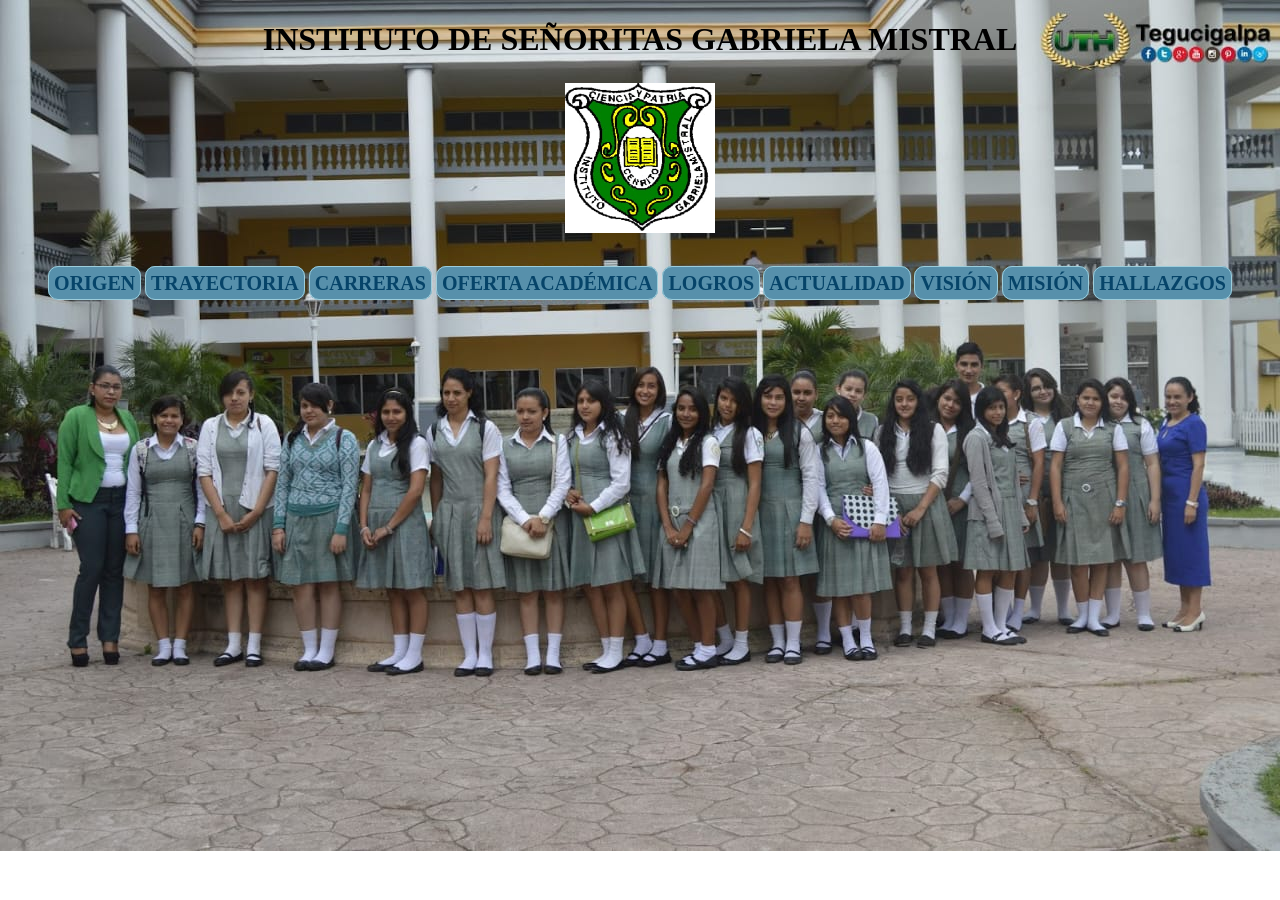
<file: index.html>
<!DOCTYPE html>
<!--
To change this license header, choose License Headers in Project Properties.
To change this template file, choose Tools | Templates
and open the template in the editor.
-->
<html>
    <head>
        <title>Gabriela Mistral</title>
        <meta charset="UTF-8">
        <meta name="viewport" content="width=device-width, initial-scale=1.0">
    </head>
   <body background="Imagenes/alum2.jpeg" style="background-repeat:no-repeat;background-size: cover">
        <div><center><h1>INSTITUTO DE SEÑORITAS GABRIELA MISTRAL</h1></center></div>
        <table width="100%">
            <tr>
                <td align="center">
                    <img src="Imagenes/logo gabi.jpeg" width="150" height="150" align="center">
                </td>
            </tr>
            
        </table>
          <br></br>
        <nav>
            <center>
                <a class="boton_personalizado" href="Origen.html">ORIGEN</A>
                <a class="boton_personalizado" href="Trayectoria.html">TRAYECTORIA</A>
                <a class="boton_personalizado" href="Carreras.html">CARRERAS</A>
                <a class="boton_personalizado" href="Oferta Académica.html">OFERTA ACADÉMICA</A>
                <a class="boton_personalizado" href="Logros.html">LOGROS</A>
                <a class="boton_personalizado" href="Actualidad.html">ACTUALIDAD</A>
                <a class="boton_personalizado" href="Visión.html">VISIÓN</A>
                <a class="boton_personalizado" href="Misión.html">MISIÓN</A>
                <a class="boton_personalizado" href="Hallazgos.html">HALLAZGOS</A>
                <link href="Boton.css" rel="stylesheet" type="text/css"/>
            </center>
        </nav>
    </body>
</html>
</file>
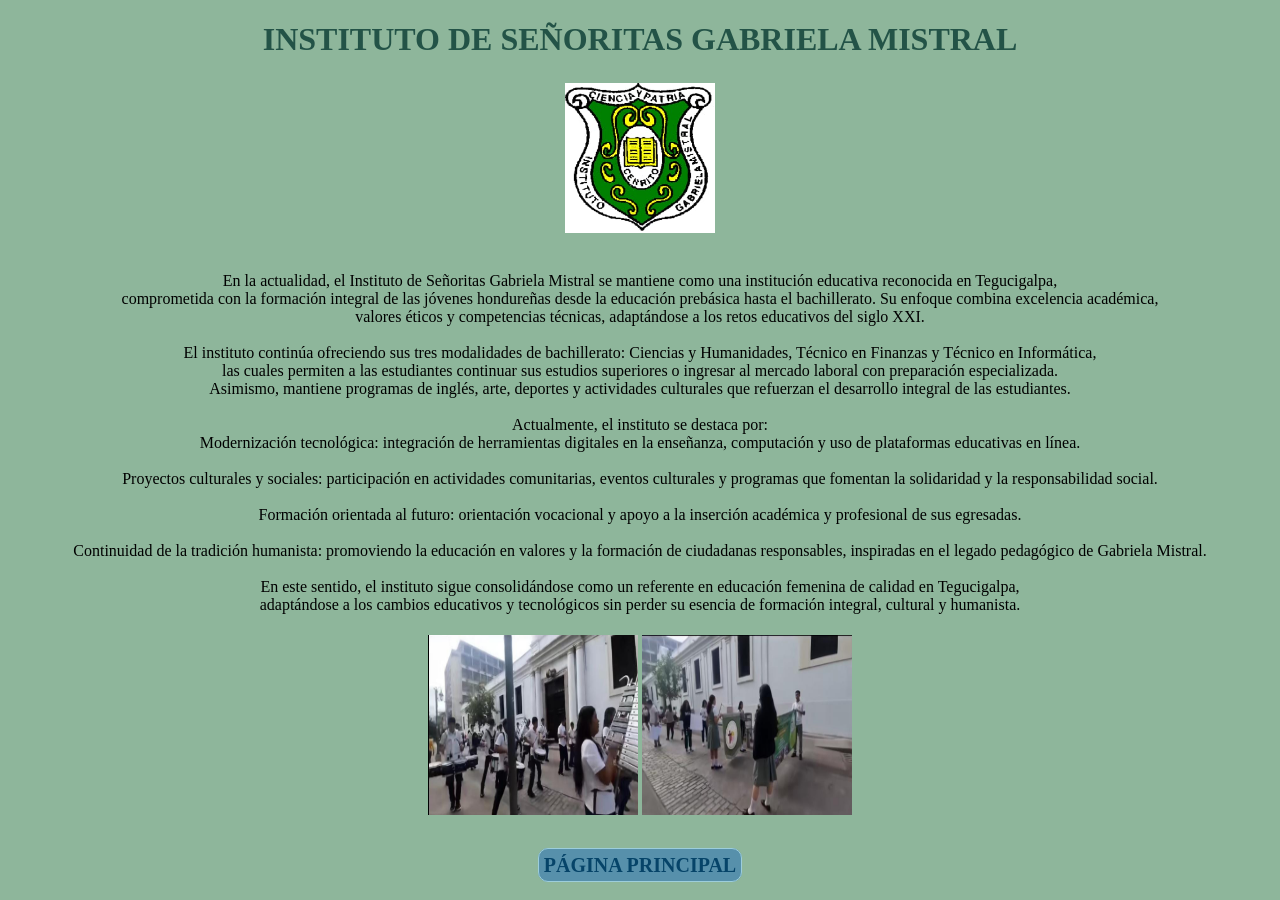
<file: Actualidad.html>
<!DOCTYPE html>
<!--
To change this license header, choose License Headers in Project Properties.
To change this template file, choose Tools | Templates
and open the template in the editor.
-->
<html>
    <head>
        <title>Gabriela Mistral</title>
        <meta charset="UTF-8">
        <meta name="viewport" content="width=device-width, initial-scale=1.0">
    </head>
    <body bgcolor=#8eb69b>
        <div><center><h1><font color=#235347>INSTITUTO DE SEÑORITAS GABRIELA MISTRAL</font></h1></center></div>
         <table width="100%">
            <tr>
                <td align="center">
                    <img src="Imagenes/logo gabi.jpeg" width="150" height="150" align="center">
                </td>
            </tr>
            
        </table>
        <br></br>
        <div><center>En la actualidad, el Instituto de Señoritas Gabriela Mistral se mantiene como una institución educativa reconocida en Tegucigalpa,<br>
                comprometida con la formación integral de las jóvenes hondureñas desde la educación prebásica hasta el bachillerato. Su enfoque combina excelencia académica,<br>
                valores éticos y competencias técnicas, adaptándose a los retos educativos del siglo XXI.<br></br>

                El instituto continúa ofreciendo sus tres modalidades de bachillerato: Ciencias y Humanidades, Técnico en Finanzas y Técnico en Informática,<br>
                las cuales permiten a las estudiantes continuar sus estudios superiores o ingresar al mercado laboral con preparación especializada.<br>
                Asimismo, mantiene programas de inglés, arte, deportes y actividades culturales que refuerzan el desarrollo integral de las estudiantes.<br></br>

                Actualmente, el instituto se destaca por:<br>

                Modernización tecnológica: integración de herramientas digitales en la enseñanza, computación y uso de plataformas educativas en línea.<br></br>

                Proyectos culturales y sociales: participación en actividades comunitarias, eventos culturales y programas que fomentan la solidaridad y la responsabilidad social.<br></br>

                Formación orientada al futuro: orientación vocacional y apoyo a la inserción académica y profesional de sus egresadas.<br></br>

                Continuidad de la tradición humanista: promoviendo la educación en valores y la formación de ciudadanas responsables, inspiradas en el legado pedagógico de Gabriela Mistral.<br></br>


                En este sentido, el instituto sigue consolidándose como un referente en educación femenina de calidad en Tegucigalpa,<br>
                adaptándose a los cambios educativos y tecnológicos sin perder su esencia de formación integral, cultural y humanista.</center><br></div>
   

         <table width="100%">
            <tr>
                <td align="center">
                    <img src="Imagenes/alum7.jpeg" width="210" height="180" align="center">
                    <img src="Imagenes/alum8.jpeg" width="210" height="180" align="center">
                </td>
            </tr>
            
        </table>
         <br></br>
        <nav>
            <center>
                <a class="boton_personalizado" href="index.html">PÁGINA PRINCIPAL</A>
                  <link href="Boton.css" rel="stylesheet" type="text/css"/>
            </center>
        </nav>
    </body>
</html>
</file>
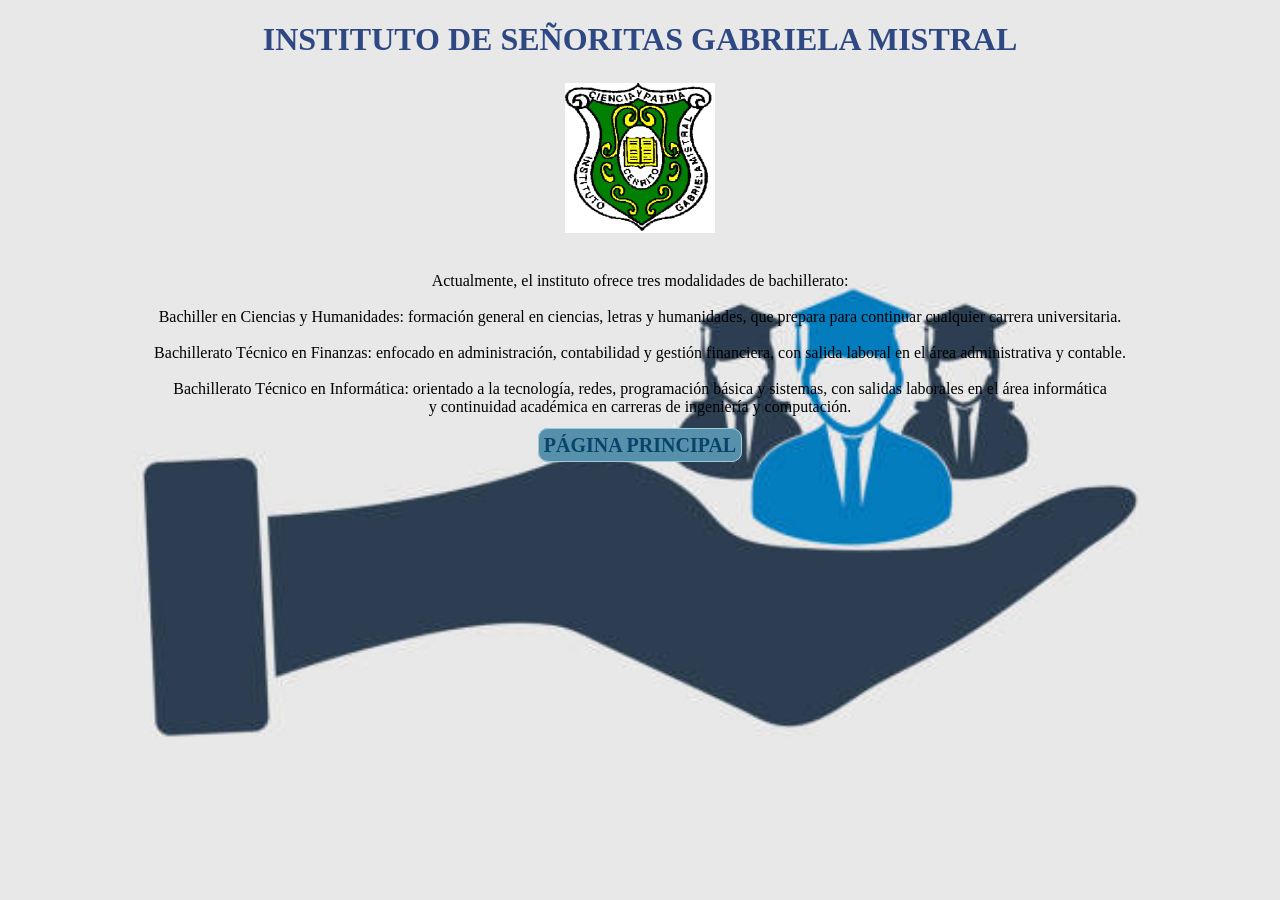
<file: Carreras.html>
<!DOCTYPE html>
<!--
To change this license header, choose License Headers in Project Properties.
To change this template file, choose Tools | Templates
and open the template in the editor.
-->
<html>
    <head>
        <title>Gabriela Mistral</title>
        <meta charset="UTF-8">
        <meta name="viewport" content="width=device-width, initial-scale=1.0">
    </head>
    <body background="Imagenes/carre.jpeg" style="background-repeat:no-repeat;background-size: cover">
        <div><center><h1><font color=#2d4882>INSTITUTO DE SEÑORITAS GABRIELA MISTRAL</font></h1></center></div>
         <table width="100%">
            <tr>
                <td align="center">
                    <img src="Imagenes/logo gabi.jpeg" width="150" height="150" align="center">
                </td>
            </tr>
            
        </table>
        <br></br>
        <div><center>Actualmente, el instituto ofrece tres modalidades de bachillerato:<br></br>

                    Bachiller en Ciencias y Humanidades: formación general en ciencias, letras y humanidades, que prepara para continuar cualquier carrera universitaria.<br></br>

                    Bachillerato Técnico en Finanzas: enfocado en administración, contabilidad y gestión financiera, con salida laboral en el área administrativa y contable.<br></br>

                    Bachillerato Técnico en Informática: orientado a la tecnología, redes, programación básica y sistemas,
                    con salidas laborales en el área informática<br> y continuidad académica en carreras de ingeniería y computación.</center><br></div>
   

        <nav>
            <center>
                <a class="boton_personalizado" href="index.html">PÁGINA PRINCIPAL</A>
                  <link href="Boton.css" rel="stylesheet" type="text/css"/>
            </center>
        </nav>
    </body>
</html>
</file>
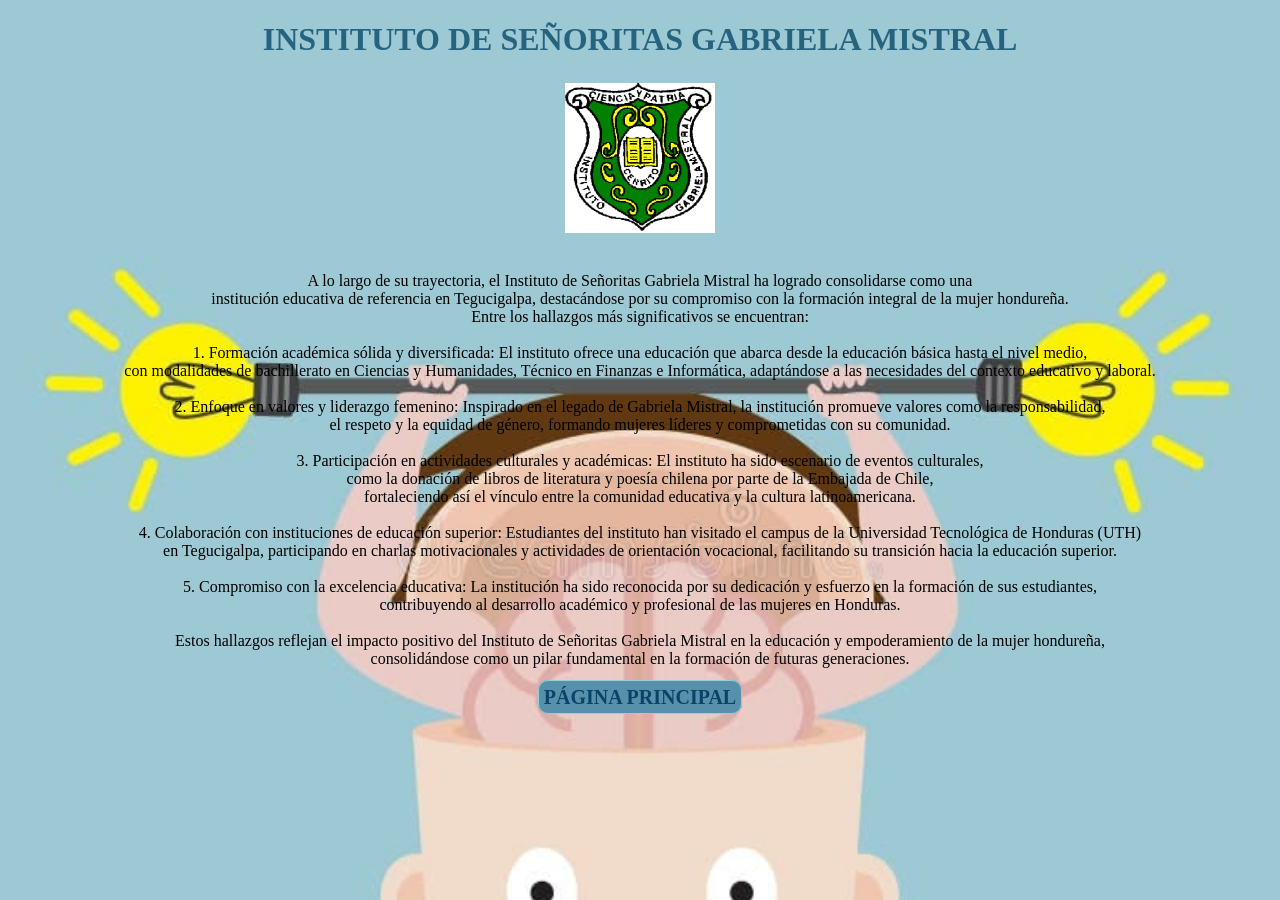
<file: Hallazgos.html>
<!DOCTYPE html>
<!--
To change this license header, choose License Headers in Project Properties.
To change this template file, choose Tools | Templates
and open the template in the editor.
-->
<html>
    <head>
        <title>Gabriela Mistral</title>
        <meta charset="UTF-8">
        <meta name="viewport" content="width=device-width, initial-scale=1.0">
    </head>
    <body background="Imagenes/hallas.jpeg" style="background-repeat:no-repeat;background-size: cover">
        <div><center><h1><font color=#26637f>INSTITUTO DE SEÑORITAS GABRIELA MISTRAL</font></h1></center></div>
         <table width="100%">
            <tr>
                <td align="center">
                    <img src="Imagenes/logo gabi.jpeg" width="150" height="150" align="center">
                </td>
            </tr>
            
        </table>
        <br></br>
        <div><center>A lo largo de su trayectoria, el Instituto de Señoritas Gabriela Mistral ha logrado consolidarse como una<br>
                institución educativa de referencia en Tegucigalpa, destacándose por su compromiso con la formación integral de la mujer hondureña.<br>
                Entre los hallazgos más significativos se encuentran:<br></br>

                1. Formación académica sólida y diversificada: El instituto ofrece una educación que abarca desde la educación básica hasta el nivel medio,<br>
                con modalidades de bachillerato en Ciencias y Humanidades, Técnico en Finanzas e Informática, adaptándose a las necesidades del contexto educativo y laboral.<br></br>


                2. Enfoque en valores y liderazgo femenino: Inspirado en el legado de Gabriela Mistral, la institución promueve valores como la responsabilidad,<br>
                el respeto y la equidad de género, formando mujeres líderes y comprometidas con su comunidad.<br></br>


                3. Participación en actividades culturales y académicas: El instituto ha sido escenario de eventos culturales,<br>
                como la donación de libros de literatura y poesía chilena por parte de la Embajada de Chile,<br>
                fortaleciendo así el vínculo entre la comunidad educativa y la cultura latinoamericana.<br></br>


                4. Colaboración con instituciones de educación superior: Estudiantes del instituto han visitado el campus de la Universidad Tecnológica de Honduras (UTH)<br>
                en Tegucigalpa, participando en charlas motivacionales y actividades de orientación vocacional, facilitando su transición hacia la educación superior.<br></br> 


                5. Compromiso con la excelencia educativa: La institución ha sido reconocida por su dedicación y esfuerzo en la formación de sus estudiantes,<br>
                contribuyendo al desarrollo académico y profesional de las mujeres en Honduras.<br></br> 



                Estos hallazgos reflejan el impacto positivo del Instituto de Señoritas Gabriela Mistral en la educación y empoderamiento de la mujer hondureña,<br>
                consolidándose como un pilar fundamental en la formación de futuras generaciones.</center><br></div>
   

        <nav>
            <center>
                <a class="boton_personalizado" href="index.html">PÁGINA PRINCIPAL</A>
                  <link href="Boton.css" rel="stylesheet" type="text/css"/>
            </center>
        </nav>
    </body>
</html>
</file>
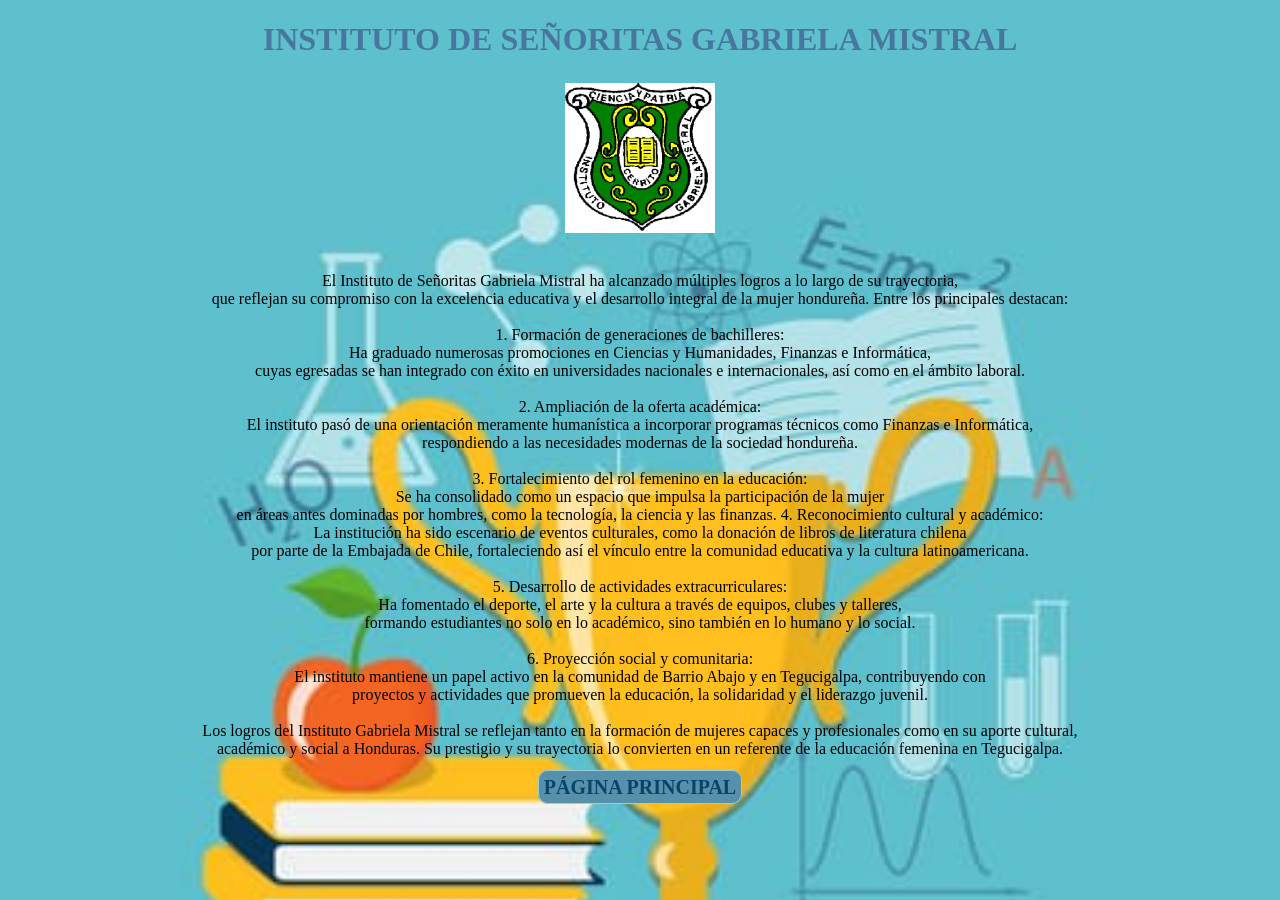
<file: Logros.html>
<!DOCTYPE html>
<!--
To change this license header, choose License Headers in Project Properties.
To change this template file, choose Tools | Templates
and open the template in the editor.
-->
<html>
    <head>
        <title>Gabriela Mistral</title>
        <meta charset="UTF-8">
        <meta name="viewport" content="width=device-width, initial-scale=1.0">
    </head>
   <body background="Imagenes/log.jpeg" style="background-repeat:no-repeat;background-size: cover">
        <div><center><h1><font color=#49769f>INSTITUTO DE SEÑORITAS GABRIELA MISTRAL</font></h1></center></div>
         <table width="100%">
            <tr>
                <td align="center">
                    <img src="Imagenes/logo gabi.jpeg" width="150" height="150" align="center">
                </td>
            </tr>
            
        </table>
        <br></br>
        <div><center>El Instituto de Señoritas Gabriela Mistral ha alcanzado múltiples logros a lo largo de su trayectoria,<br>
                que reflejan su compromiso con la excelencia educativa y el desarrollo integral de la mujer hondureña. Entre los principales destacan:<br></br>

                1. Formación de generaciones de bachilleres:<br>

                Ha graduado numerosas promociones en Ciencias y Humanidades, Finanzas e Informática,<br>
                cuyas egresadas se han integrado con éxito en universidades nacionales e internacionales, así como en el ámbito laboral.<br></br>



                2. Ampliación de la oferta académica:<br>

                El instituto pasó de una orientación meramente humanística a incorporar programas técnicos como Finanzas e Informática,<br>
                respondiendo a las necesidades modernas de la sociedad hondureña.<br></br>



                3. Fortalecimiento del rol femenino en la educación:<br>

                Se ha consolidado como un espacio que impulsa la participación de la mujer<br>
                en áreas antes dominadas por hombres, como la tecnología, la ciencia y las finanzas.



                4. Reconocimiento cultural y académico:<br>

                La institución ha sido escenario de eventos culturales, como la donación de libros de literatura chilena<br>
                por parte de la Embajada de Chile, fortaleciendo así el vínculo entre la comunidad educativa y la cultura latinoamericana.<br></br>



                5. Desarrollo de actividades extracurriculares:<br>

                Ha fomentado el deporte, el arte y la cultura a través de equipos, clubes y talleres,<br>
                formando estudiantes no solo en lo académico, sino también en lo humano y lo social.<br></br>



                6. Proyección social y comunitaria:<br>

                El instituto mantiene un papel activo en la comunidad de Barrio Abajo y en Tegucigalpa, contribuyendo con<br>
                proyectos y actividades que promueven la educación, la solidaridad y el liderazgo juvenil.<br></br>


                Los logros del Instituto Gabriela Mistral se reflejan tanto en la formación de mujeres capaces y profesionales como en su aporte cultural,<br>
                académico y social a Honduras. Su prestigio y su trayectoria lo convierten en un referente de la educación femenina en Tegucigalpa.</center><br></div>
   

        <nav>
            <center>
                <a class="boton_personalizado" href="index.html">PÁGINA PRINCIPAL</A>
                  <link href="Boton.css" rel="stylesheet" type="text/css"/>
            </center>
        </nav>
    </body>
</html>
</file>
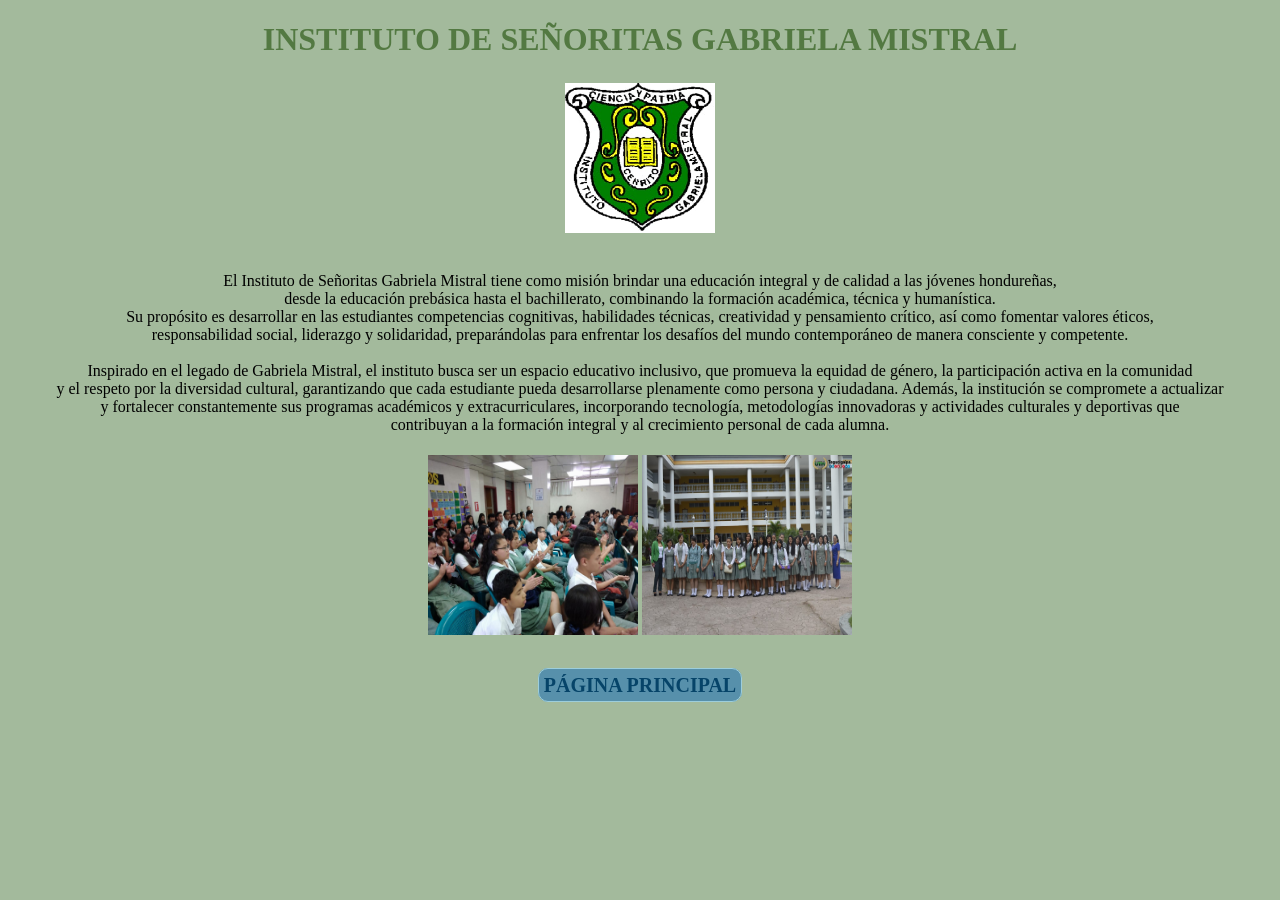
<file: Misión.html>
<!DOCTYPE html>
<!--
To change this license header, choose License Headers in Project Properties.
To change this template file, choose Tools | Templates
and open the template in the editor.
-->
<html>
    <head>
        <title>Gabriela Mistral</title>
        <meta charset="UTF-8">
        <meta name="viewport" content="width=device-width, initial-scale=1.0">
    </head>
    <body bgcolor=#a3ba9c>
        <div><center><h1><font color=#537942>INSTITUTO DE SEÑORITAS GABRIELA MISTRAL</font></h1></center></div>
         <table width="100%">
            <tr>
                <td align="center">
                    <img src="Imagenes/logo gabi.jpeg" width="150" height="150" align="center">
                </td>
            </tr>
            
        </table>
        <br></br>
        <div><center>El Instituto de Señoritas Gabriela Mistral tiene como misión brindar una educación integral y de calidad a las jóvenes hondureñas,<br>
                desde la educación prebásica hasta el bachillerato, combinando la formación académica, técnica y humanística.<br>
                Su propósito es desarrollar en las estudiantes competencias cognitivas, habilidades técnicas, creatividad y pensamiento crítico, así como fomentar valores éticos,<br>
                responsabilidad social, liderazgo y solidaridad, preparándolas para enfrentar los desafíos del mundo contemporáneo de manera consciente y competente.<br></br>

                Inspirado en el legado de Gabriela Mistral, el instituto busca ser un espacio educativo inclusivo, que promueva la equidad de género, la participación activa en la comunidad<br>
                y el respeto por la diversidad cultural, garantizando que cada estudiante pueda desarrollarse plenamente como persona y ciudadana. Además, la institución se compromete a actualizar <br>
                y fortalecer constantemente sus programas académicos y extracurriculares, incorporando tecnología, metodologías innovadoras y actividades culturales y deportivas que<br> 
                contribuyan a la formación integral y al crecimiento personal de cada alumna.</center><br></div>
   

         <table width="100%">
            <tr>
                <td align="center">
                    <img src="Imagenes/alum5.jpeg" width="210" height="180" align="center">
                    <img src="Imagenes/alum2.jpeg" width="210" height="180" align="center">
                </td>
            </tr>
            
        </table>
         <br></br>
        <nav>
            <center>
                <a class="boton_personalizado" href="index.html">PÁGINA PRINCIPAL</A>
                  <link href="Boton.css" rel="stylesheet" type="text/css"/>
            </center>
        </nav>
    </body>
</html>
</file>
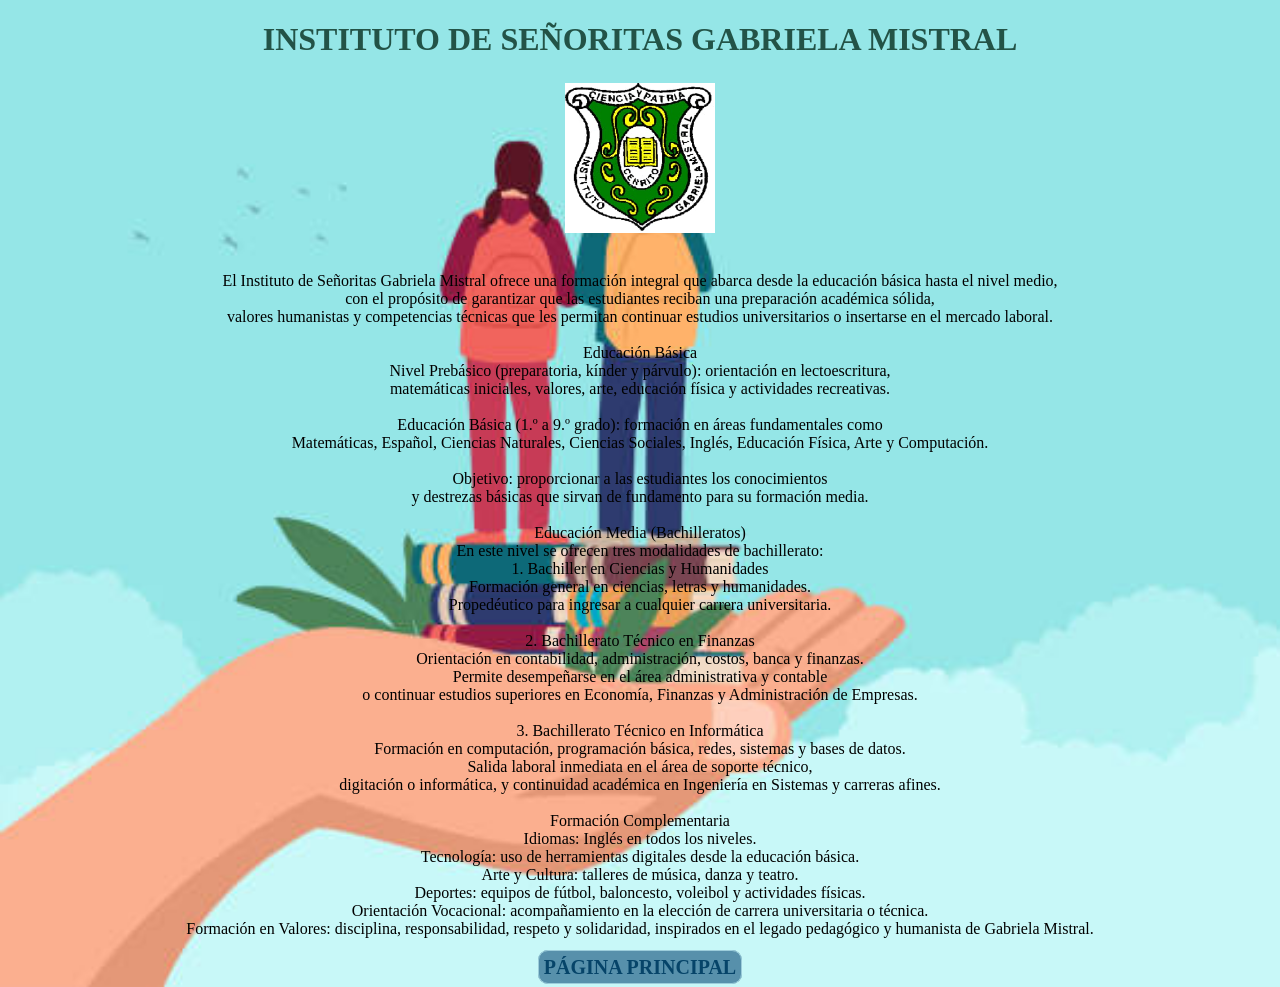
<file: Oferta Académica.html>
<!DOCTYPE html>
<!--
To change this license header, choose License Headers in Project Properties.
To change this template file, choose Tools | Templates
and open the template in the editor.
-->
<html>
    <head>
        <title>Gabriela Mistral</title>
        <meta charset="UTF-8">
        <meta name="viewport" content="width=device-width, initial-scale=1.0">
    </head>
   <body background="Imagenes/ofer.jpeg" style="background-repeat:no-repeat;background-size: cover">
        <div><center><h1><font color=#235347>INSTITUTO DE SEÑORITAS GABRIELA MISTRAL</font></h1></center></div>
         <table width="100%">
            <tr>
                <td align="center">
                    <img src="Imagenes/logo gabi.jpeg" width="150" height="150" align="center">
                </td>
            </tr>
            
        </table>
        <br></br>
        <div><center>El Instituto de Señoritas Gabriela Mistral ofrece una formación integral que abarca desde la educación básica hasta el nivel medio,<br>
                con el propósito de garantizar que las estudiantes reciban una preparación académica sólida,<br>
                valores humanistas y competencias técnicas que les permitan continuar estudios universitarios o insertarse en el mercado laboral.<br></br>  


                Educación Básica<br>

                Nivel Prebásico (preparatoria, kínder y párvulo): orientación en lectoescritura,<br>
                matemáticas iniciales, valores, arte, educación física y actividades recreativas.<br></br>  

                Educación Básica (1.º a 9.º grado): formación en áreas fundamentales como<br>
                Matemáticas, Español, Ciencias Naturales, Ciencias Sociales, Inglés, Educación Física, Arte y Computación.<br></br>  

                Objetivo: proporcionar a las estudiantes los conocimientos<br> y destrezas básicas que sirvan de fundamento para su formación media.<br></br>  

                Educación Media (Bachilleratos)<br>         

                En este nivel se ofrecen tres modalidades de bachillerato:<br>

                1. Bachiller en Ciencias y Humanidades<br>

                Formación general en ciencias, letras y humanidades.<br>

                Propedéutico para ingresar a cualquier carrera universitaria.<br></br>  

                2. Bachillerato Técnico en Finanzas<br>

                Orientación en contabilidad, administración, costos, banca y finanzas.<br>

                Permite desempeñarse en el área administrativa y contable<br> o continuar estudios superiores en Economía, Finanzas y Administración de Empresas.<br></br>  

                3. Bachillerato Técnico en Informática<br>              

                Formación en computación, programación básica, redes, sistemas y bases de datos.<br>

                Salida laboral inmediata en el área de soporte técnico,<br> digitación o informática, y continuidad académica en Ingeniería en Sistemas y carreras afines.<br></br>  

                Formación Complementaria<br>

                Idiomas: Inglés en todos los niveles.<br>

                Tecnología: uso de herramientas digitales desde la educación básica.<br>

                Arte y Cultura: talleres de música, danza y teatro.<br>

                Deportes: equipos de fútbol, baloncesto, voleibol y actividades físicas.<br>

                Orientación Vocacional: acompañamiento en la elección de carrera universitaria o técnica.<br>

                Formación en Valores: disciplina, responsabilidad, respeto y solidaridad, inspirados en el legado pedagógico y humanista de Gabriela Mistral.</center><br></div>
   
        
        <nav>
            <center>
                <a class="boton_personalizado" href="index.html">PÁGINA PRINCIPAL</A>
                  <link href="Boton.css" rel="stylesheet" type="text/css"/>
            </center>
        </nav>
    </body>
</html>
</file>
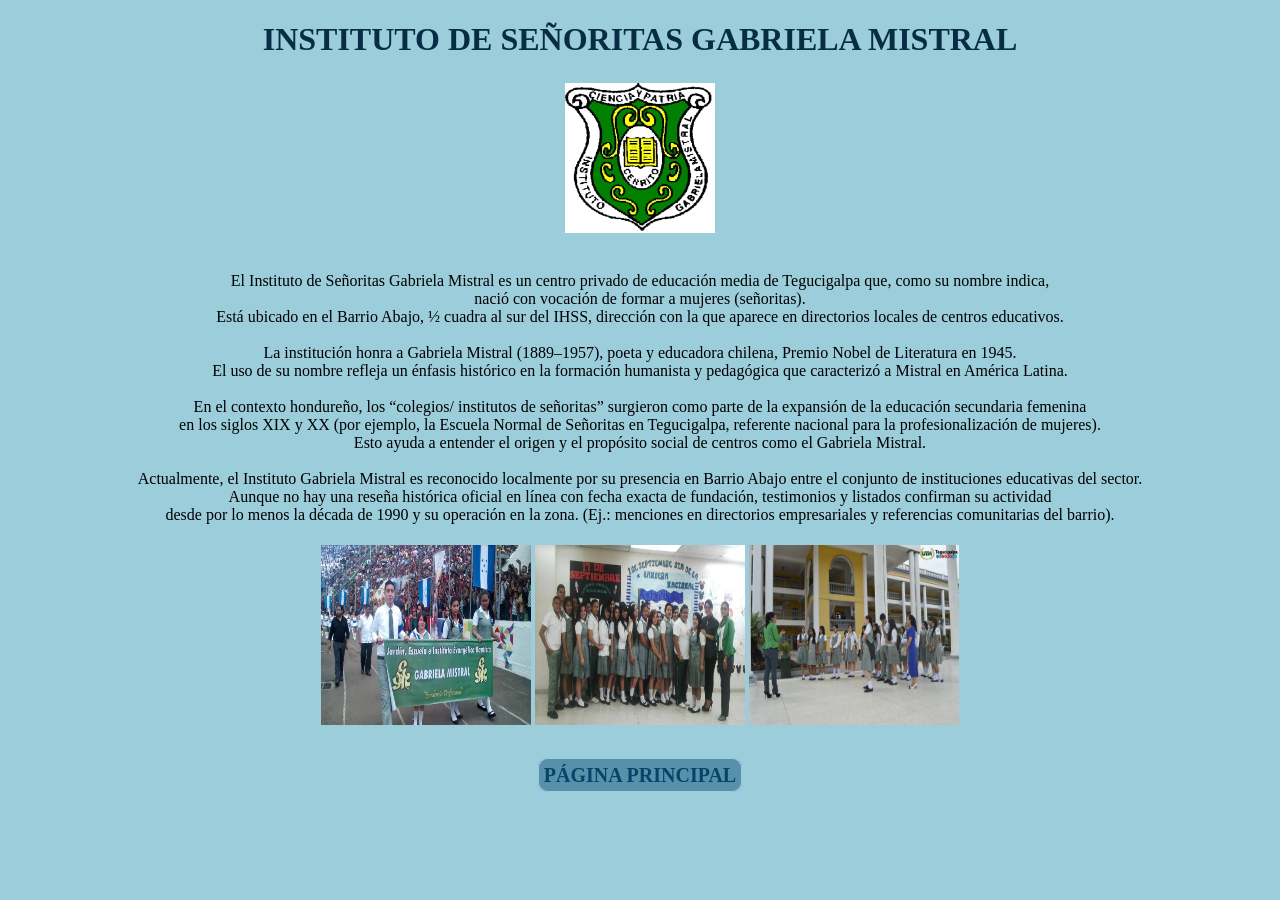
<file: Origen.html>
<!DOCTYPE html>
<!--
To change this license header, choose License Headers in Project Properties.
To change this template file, choose Tools | Templates
and open the template in the editor.
-->
<html>
    <head>
        <title>Gabriela Mistral</title>
        <meta charset="UTF-8">
        <meta name="viewport" content="width=device-width, initial-scale=1.0">
    </head>
    <body bgcolor=#9ccddb>
        <div><center><h1><font color=#072d44>INSTITUTO DE SEÑORITAS GABRIELA MISTRAL</font></h1></center></div>
         <table width="100%">
            <tr>
                <td align="center">
                    <img src="Imagenes/logo gabi.jpeg" width="150" height="150" align="center">
                </td>
            </tr>
            
        </table>
        <br></br>
        <div><center>El Instituto de Señoritas Gabriela Mistral es un centro privado de educación media de Tegucigalpa que, como su nombre indica,<br> nació con vocación de formar a mujeres (señoritas).<br>
                Está ubicado en el Barrio Abajo, ½ cuadra al sur del IHSS, dirección con la que aparece en directorios locales de centros educativos.<br></br>

                La institución honra a Gabriela Mistral (1889–1957), poeta y educadora chilena, Premio Nobel de Literatura en 1945.<br> 
                El uso de su nombre refleja un énfasis histórico en la formación humanista y pedagógica que caracterizó a Mistral en América Latina.<br></br> 

                En el contexto hondureño, los “colegios/ institutos de señoritas” surgieron como parte de la expansión de la educación secundaria femenina<br> en los siglos XIX y XX 
                (por ejemplo, la Escuela Normal de Señoritas en Tegucigalpa, referente nacional para la profesionalización de mujeres).<br> 
                Esto ayuda a entender el origen y el propósito social de centros como el Gabriela Mistral.<br></br>  

                Actualmente, el Instituto Gabriela Mistral es reconocido localmente por su presencia en Barrio Abajo entre el conjunto de instituciones educativas del sector.<br>
                Aunque no hay una reseña histórica oficial en línea con fecha exacta de fundación, testimonios y listados confirman su actividad<br> desde por lo menos la década de 1990 y su operación en la zona. 
                (Ej.: menciones en directorios empresariales y referencias comunitarias del barrio).</center><br></div>
   
        
         <table width="100%">
            <tr>
                <td align="center">
                    <img src="Imagenes/desfi.jpeg" width="210" height="180" align="center">
                    <img src="Imagenes/alum1.jpeg" width="210" height="180" align="center">
                    <img src="Imagenes/alum3.jpeg" width="210" height="180" align="center">
                </td>
            </tr>
            
        </table>
         <br></br>
        <nav>
            <center>
                <a class="boton_personalizado" href="index.html">PÁGINA PRINCIPAL</A>
                  <link href="Boton.css" rel="stylesheet" type="text/css"/>
            </center>
        </nav>
    </body>
</html>
</file>
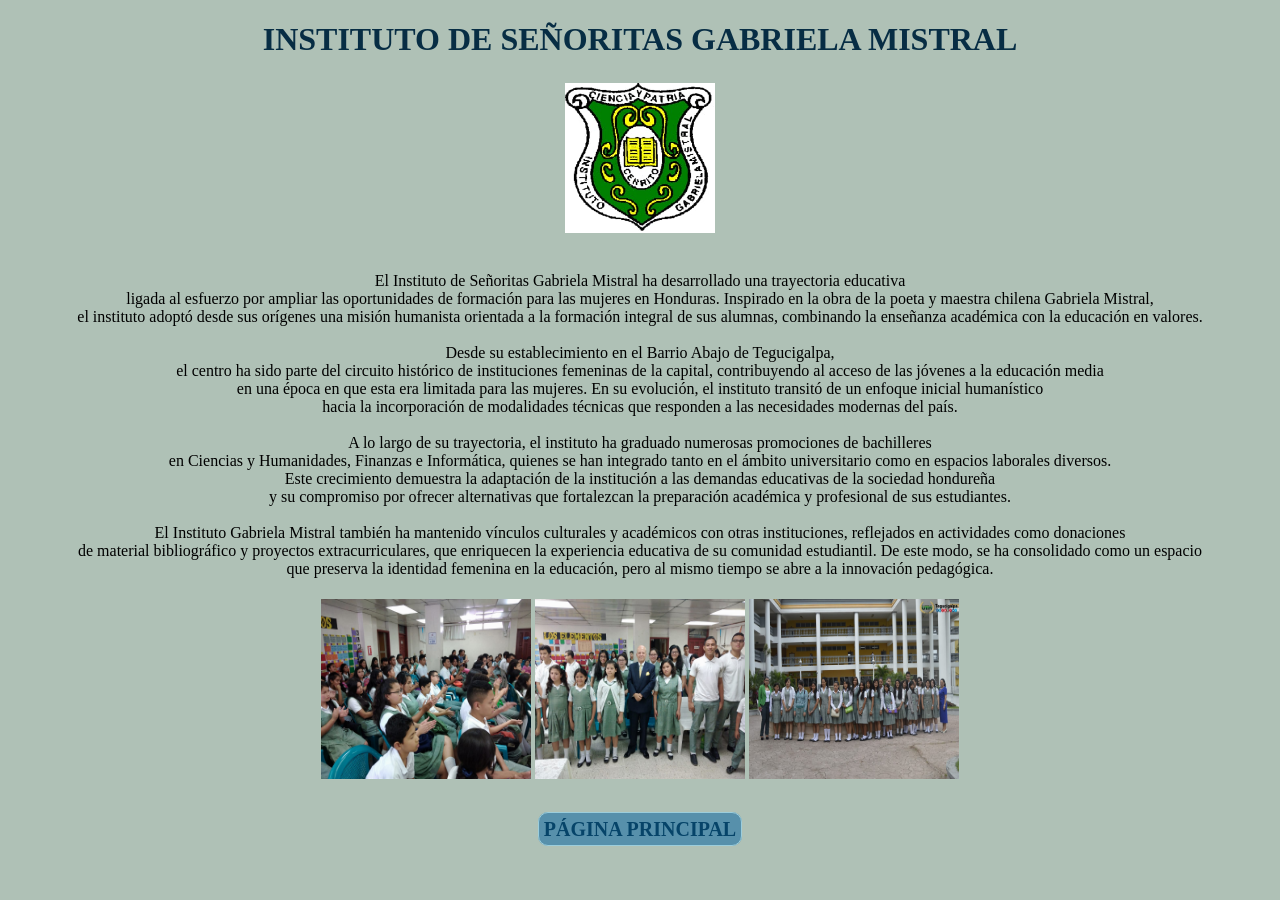
<file: Trayectoria.html>
<!DOCTYPE html>
<!--
To change this license header, choose License Headers in Project Properties.
To change this template file, choose Tools | Templates
and open the template in the editor.
-->
<html>
    <head>
        <title>Gabriela Mistral</title>
        <meta charset="UTF-8">
        <meta name="viewport" content="width=device-width, initial-scale=1.0">
    </head>
    <body bgcolor=#afc1b6>
        <div><center><h1><font color=#072d44>INSTITUTO DE SEÑORITAS GABRIELA MISTRAL</font></h1></center></div>
         <table width="100%">
            <tr>
                <td align="center">
                    <img src="Imagenes/logo gabi.jpeg" width="150" height="150" align="center">
                </td>
            </tr>
            
        </table>
        <br></br>
        <div><center>El Instituto de Señoritas Gabriela Mistral ha desarrollado una trayectoria educativa<br> ligada al esfuerzo por ampliar las oportunidades de formación para las mujeres en Honduras. 
                Inspirado en la obra de la poeta y maestra chilena Gabriela Mistral,<br> el instituto adoptó desde sus orígenes una misión humanista orientada a la formación integral de sus alumnas, 
                combinando la enseñanza académica con la educación en valores.<br></br>

                Desde su establecimiento en el Barrio Abajo de Tegucigalpa,<br> el centro ha sido parte del circuito histórico de instituciones femeninas de la capital,
                contribuyendo al acceso de las jóvenes a la educación media<br> en una época en que esta era limitada para las mujeres.
                En su evolución, el instituto transitó de un enfoque inicial humanístico<br> hacia la incorporación de modalidades técnicas que responden a las necesidades modernas del país.<br></br>

                A lo largo de su trayectoria, el instituto ha graduado numerosas promociones de bachilleres<br> en Ciencias y Humanidades, Finanzas e Informática,
                quienes se han integrado tanto en el ámbito universitario como en espacios laborales diversos.<br> Este crecimiento demuestra la adaptación de la institución
                a las demandas educativas de la sociedad hondureña<br> y su compromiso por ofrecer alternativas que fortalezcan la preparación académica y profesional de sus estudiantes.<br></br>

                El Instituto Gabriela Mistral también ha mantenido vínculos culturales y académicos con otras instituciones,
                reflejados en actividades como donaciones<br> de material bibliográfico y proyectos extracurriculares, que enriquecen la experiencia educativa de su comunidad estudiantil.
                De este modo, se ha consolidado como un espacio<br> que preserva la identidad femenina en la educación, pero al mismo tiempo se abre a la innovación pedagógica.</center><br></div>
   
         <table width="100%">
            <tr>
                <td align="center">
                    <img src="Imagenes/alum5.jpeg" width="210" height="180" align="center">
                    <img src="Imagenes/alum6.jpeg" width="210" height="180" align="center">
                    <img src="Imagenes/alum2.jpeg" width="210" height="180" align="center">
                </td>
            </tr>
            
        </table>
         <br></br>
        <nav>
            <center>
                <a class="boton_personalizado" href="index.html">PÁGINA PRINCIPAL</A>
                  <link href="Boton.css" rel="stylesheet" type="text/css"/>
            </center>
        </nav>
    </body>
</html>
</file>
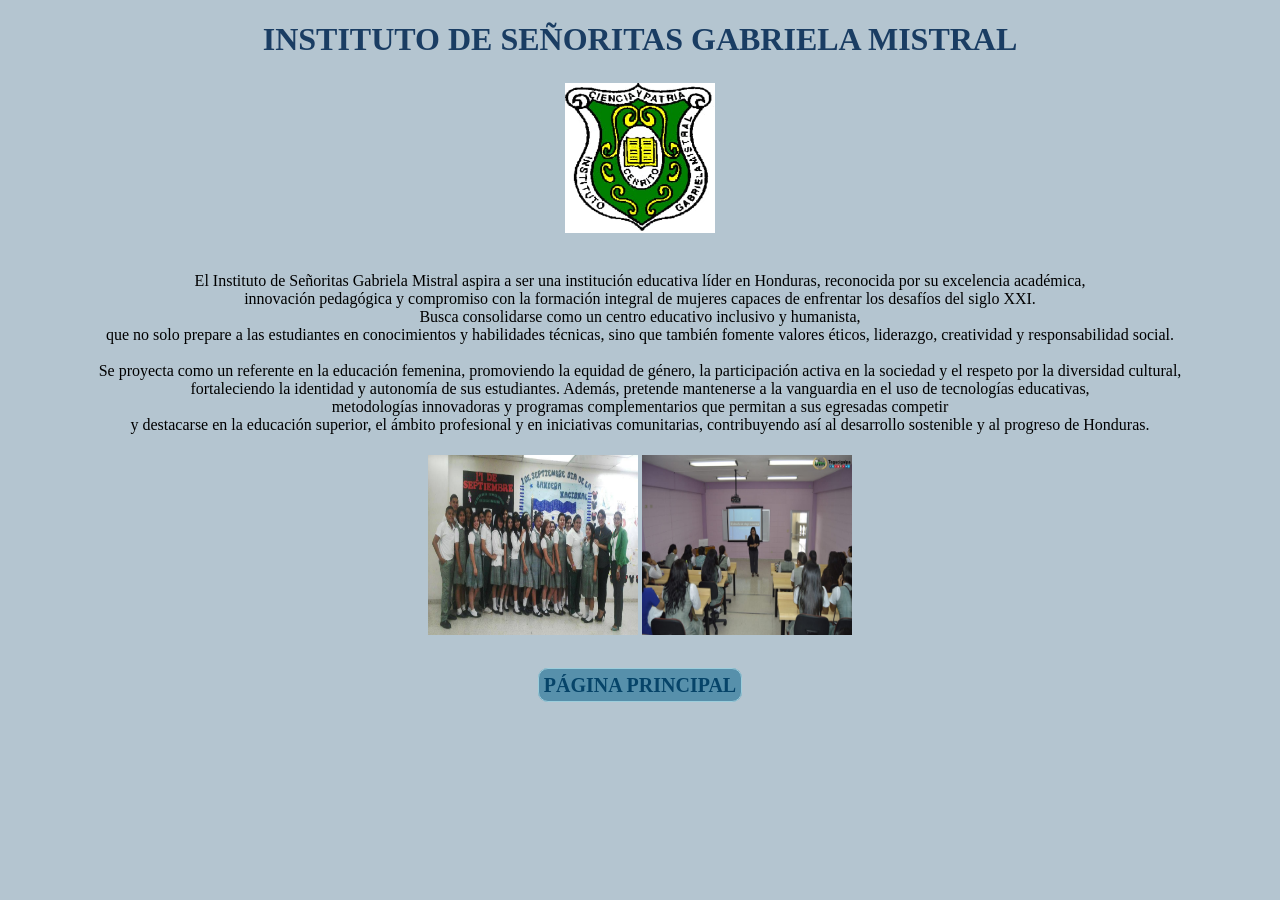
<file: Visión.html>
<!DOCTYPE html>
<!--
To change this license header, choose License Headers in Project Properties.
To change this template file, choose Tools | Templates
and open the template in the editor.
-->
<html>
    <head>
        <title>Gabriela Mistral</title>
        <meta charset="UTF-8">
        <meta name="viewport" content="width=device-width, initial-scale=1.0">
    </head>
    <body bgcolor=#b4c5d>
        <div><center><h1><font color=#1a3d63>INSTITUTO DE SEÑORITAS GABRIELA MISTRAL</font></h1></center></div>
         <table width="100%">
            <tr>
                <td align="center">
                    <img src="Imagenes/logo gabi.jpeg" width="150" height="150" align="center">
                </td>
            </tr>
            
        </table>
        <br></br>
        <div><center>El Instituto de Señoritas Gabriela Mistral aspira a ser una institución educativa líder en Honduras, reconocida por su excelencia académica,<br>
                innovación pedagógica y compromiso con la formación integral de mujeres capaces de enfrentar los desafíos del siglo XXI.<br> Busca consolidarse como un centro educativo inclusivo y humanista,<br>
                que no solo prepare a las estudiantes en conocimientos y habilidades técnicas, sino que también fomente valores éticos, liderazgo, creatividad y responsabilidad social.<br></br>

                Se proyecta como un referente en la educación femenina, promoviendo la equidad de género, la participación activa en la sociedad y el respeto por la diversidad cultural,<br>
                fortaleciendo la identidad y autonomía de sus estudiantes. Además, pretende mantenerse a la vanguardia en el uso de tecnologías educativas,<br> metodologías innovadoras y programas complementarios que permitan
                a sus egresadas competir<br> y destacarse en la educación superior, el ámbito profesional y en iniciativas comunitarias, contribuyendo así al desarrollo sostenible y al progreso de Honduras.</center><br></div>
   

         <table width="100%">
            <tr>
                <td align="center">
                    <img src="Imagenes/alum1.jpeg" width="210" height="180" align="center">
                    <img src="Imagenes/alum4.jpeg" width="210" height="180" align="center">
                </td>
            </tr>
            
        </table>
         <br></br>
        <nav>
            <center>
                <a class="boton_personalizado" href="index.html">PÁGINA PRINCIPAL</A>
                  <link href="Boton.css" rel="stylesheet" type="text/css"/>
            </center>
        </nav>
    </body>
</html>
</file>
<file: Boton.css>
/*
To change this license header, choose License Headers in Project Properties.
To change this template file, choose Tools | Templates
and open the template in the editor.
*/
/* 
    Created on : 08-28-2025, 05:07:21 PM
    Author     : Joharis
*/.boton_personalizado{text-decoration: none;padding: 5px;
  font-weight: 600; font-size: 20px;color: #064469;
  background-color: #5790ab;border-radius: 10px;
  border: 1px solid #9ccddb;}

.boton_personalizado:hover{color: #5790ab;
background-color: #064469}
</file>
